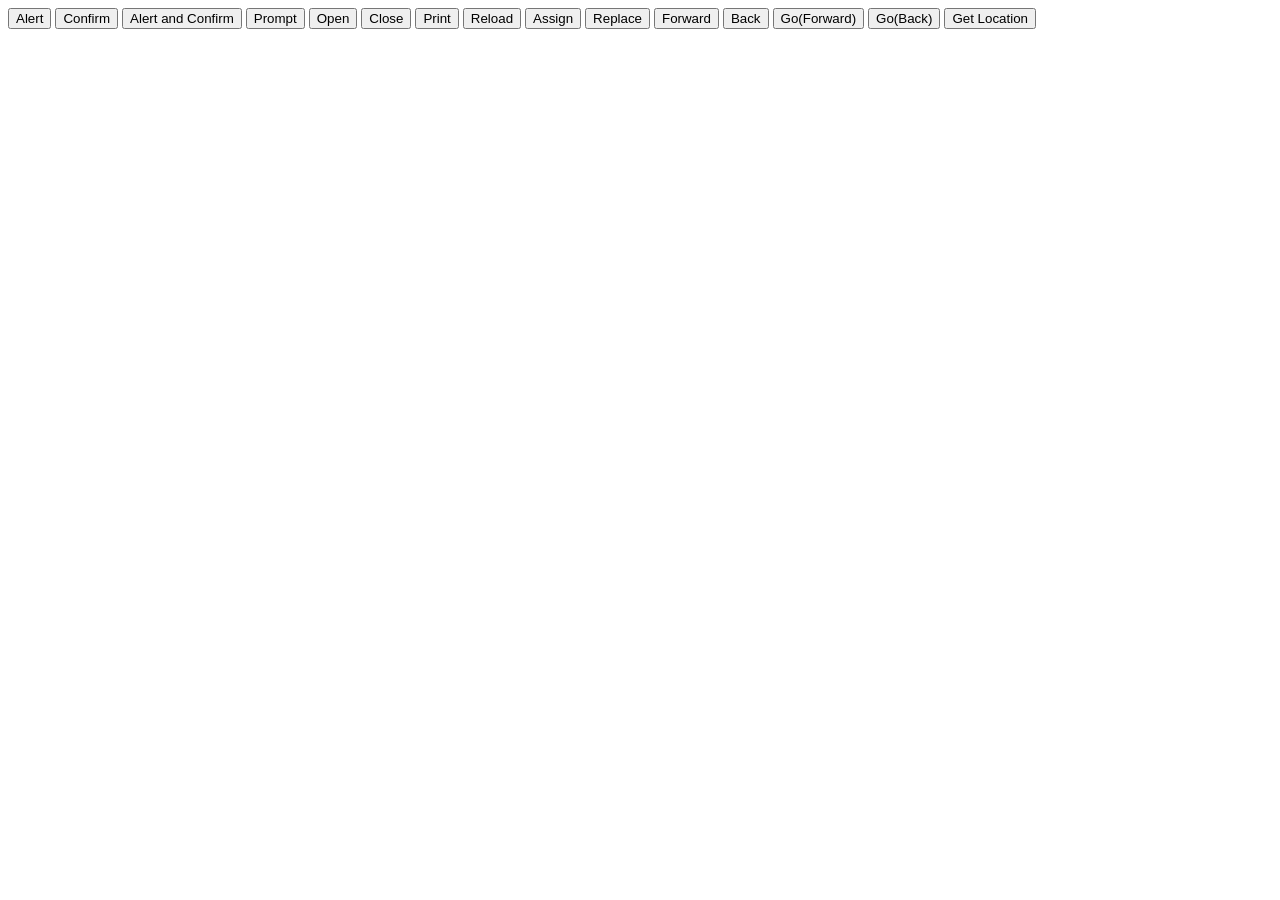
<file: 21_Bom.html>
<!DOCTYPE html>
<html lang="en">
<head>
  <meta charset="UTF-8">
  <meta name="viewport" content="width=device-width, initial-scale=1.0">
  <title>Browser Object Model</title>
</head>
<body>
  <button onclick="bom1()">Alert</button>
  <button onclick="bom2()">Confirm</button>
  <button onclick="bom3()">Alert and Confirm</button>
  <button onclick="bom4()">Prompt</button>
  <button onclick="bom5()">Open</button>
  <button onclick="bom6()">Close</button>
  <button onclick="bom7()">Print</button>
  <button onclick="bom8()">Reload</button>
  <button onclick="bom9()">Assign</button>
  <button onclick="bom10()">Replace</button>
  <button onclick="bom11()">Forward</button>
  <button onclick="bom12()">Back</button>
  <button onclick="bom13()">Go(Forward)</button>
  <button onclick="bom14()">Go(Back)</button>
  <button onclick="bom15()">Get Location</button>
  <script src="./21_Bom.js"></script>
</body>
</html>
</file>
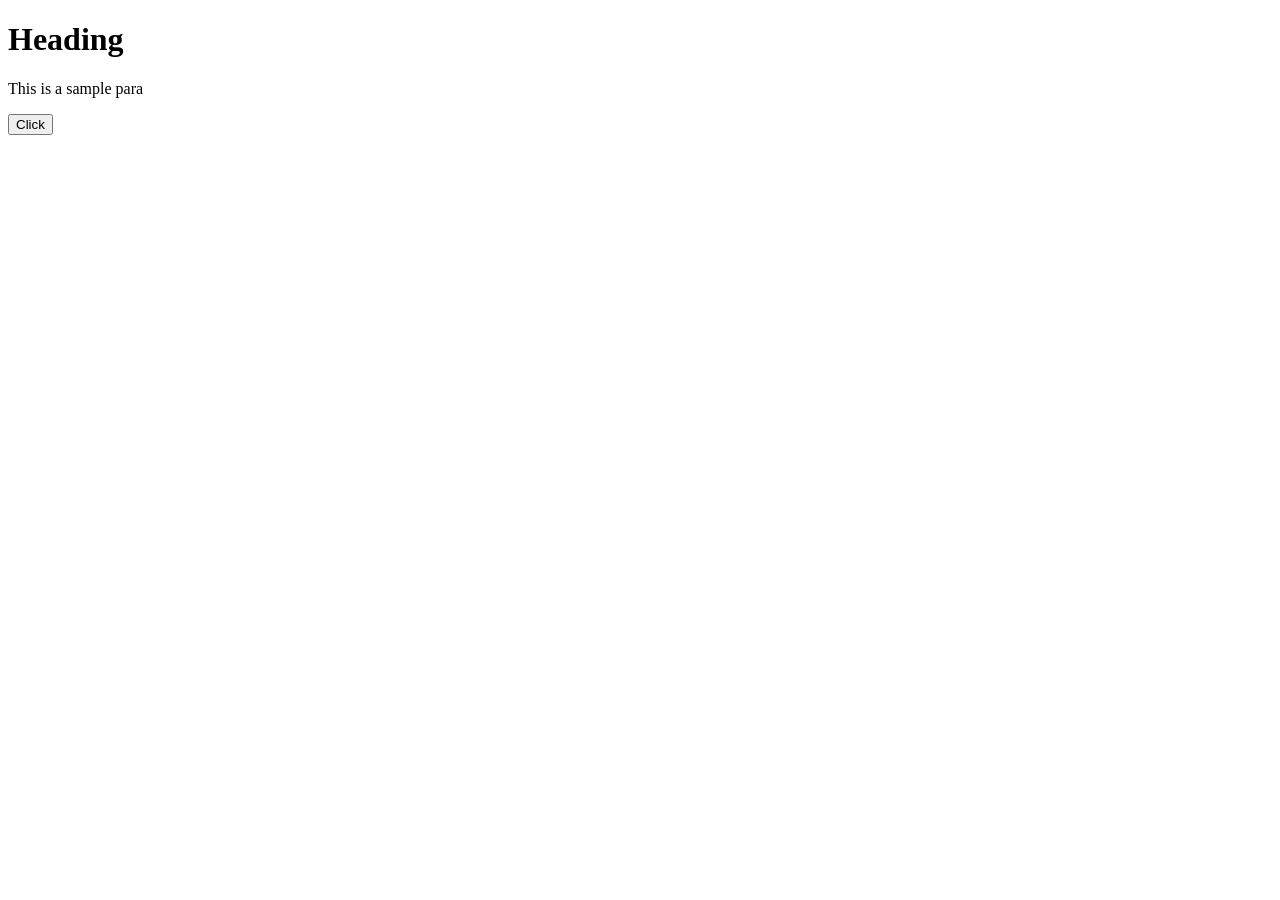
<file: 22_Dom.html>
<!DOCTYPE html>
<html lang="en">

<head>
  <meta charset="UTF-8">
  <meta name="viewport" content="width=device-width, initial-scale=1.0">
  <title>Document Object Model</title>
</head>
<body>
  <!-- !Accessing the elements -->
  <!-- <h1 id="heading">Happy Diwali in Advance 💥</h1>
  <p id="para">Lorem ipsum dolor sit amet.</p>
  <img src="https://i.redd.it/a6wxa15zcwrh1.jpg" alt="ramayana" height="300" width="200" class="poster">
  <img src="https://m.media-amazon.com/images/M/MV5BMjA2ODRkMGUtNzUxNC00MmM5LTk3YjQtNTkxNTFlNzFiMjNiXkEyXkFqcGc@._V1_.jpg" alt="adipurush" height="300" width="200" class="poster">
  <input type="text">
  <input type="text">
  <input type="text"> -->
  <!-- !Accessing text content -->
  <!-- <p id="para">Tomorrow class are <b style="display:none;">not</b> there 😉</p> -->
  <!-- ! changing text content -->
  <!-- <div id="content"></div> -->
  <!-- !Stylings -->
  <!-- <h2 id="greet">Hello Everyone 🤗</h2> -->
  <!-- !Working with attributes -->
  <!-- <h1>Welcome Back!</h1> -->
  <!-- !classList -->
  <!-- <p id="para">Lorem ipsum dolor</p>
  <button onclick="dealWithClass()">Click</button> -->
  <script src="./22_Dom.js"></script>
</body>

</html>
</file>
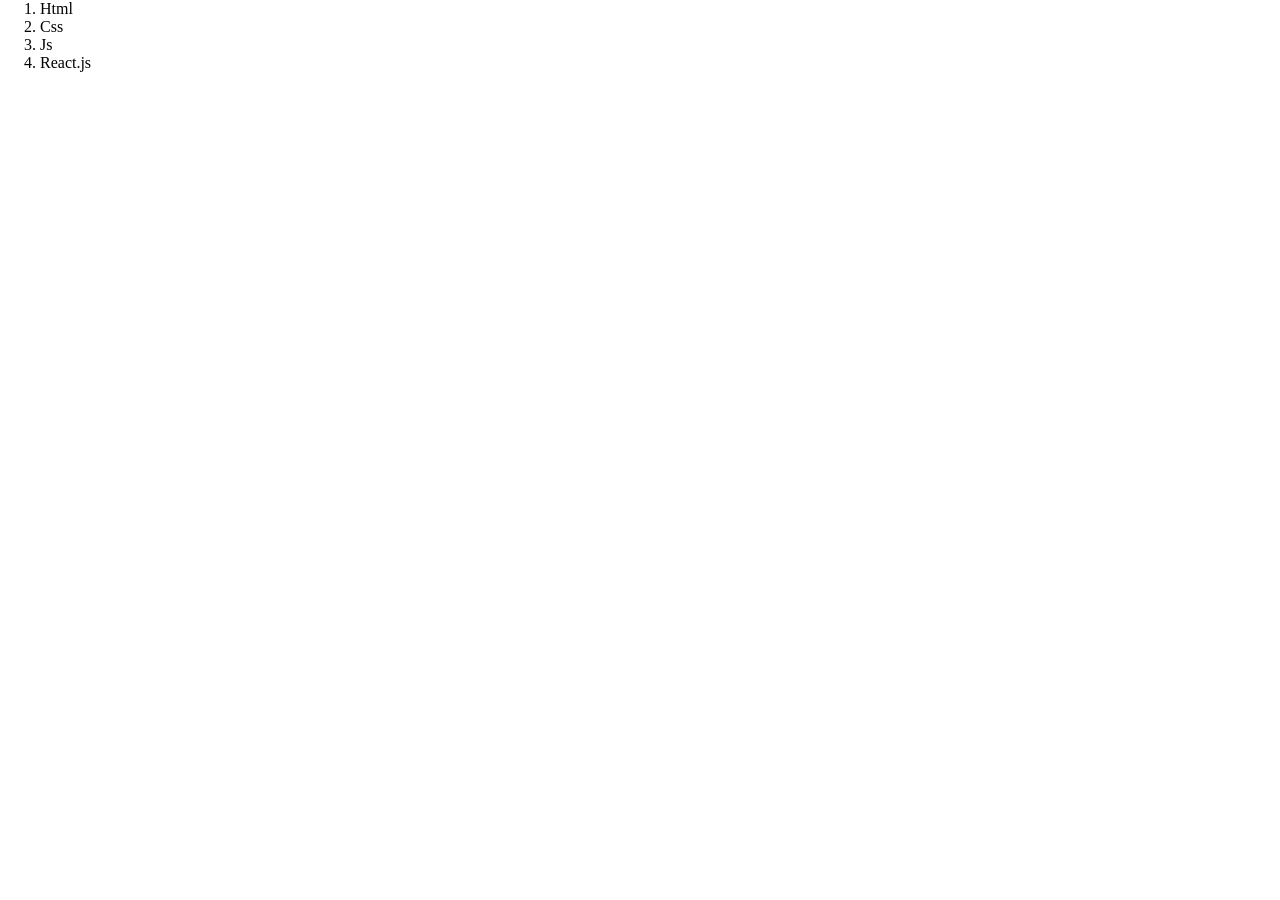
<file: 23_Events.html>
<!DOCTYPE html>
<html lang="en">

<head>
  <meta charset="UTF-8">
  <meta name="viewport" content="width=device-width, initial-scale=1.0">
  <title>Events</title>
  <link rel="stylesheet" href="./23_Events.css">
</head>

<body>
  <!-- !Inline Events -->
  <!-- <button onclick="console.log('Hiiiii....')">Click to Print Hi</button>
  <button ondblclick="console.log('Byee...')">Double Click to Print Bye</button> -->
  <!-- !DOM Property -->
  <!-- <h1 id="heading">Click to add color</h1>
  <h1 id="greet">Welcome User</h1> -->
  <!-- !addEventListener -->
  <!-- <p id="para">Lorem ipsum dolor sit amet.</p>
   <p id="request">Atleast help me to add colors</p> -->
  <!-- !Event Object -->
  <!-- <form>
    <fieldset>
      <legend>Login Form 😉</legend>
      <input type="email" placeholder="Enter your email">
      <br><br>
      <input type="password" placeholder="Enter your password">
      <br><br>
      <input type="submit" value="Login">
    </fieldset>
  </form> -->
  <!-- ! Input , Change , Focus and Blur -->
  <!-- <input type="text" id="searchField" placeholder="Search..."> -->
  <!-- !KeyUp and KeyDown -->
  <!-- <textarea></textarea> -->
  <!-- !Event Propagation -->
  <!-- <div id="outer">
    <div id="inner"></div>
   </div> -->
  <!-- !Event Delegation -->
   <ol id="courses">
    <li>Html</li>
    <li>Css</li>
    <li>Js</li>
    <li>React.js</li>
   </ol>
  <script src="./23_Events.js"></script>
</body>

</html>
</file>
<file: 23_Events.css>
* {
  margin: 0;
  box-sizing: border-box;
}

#outer {
  height: 400px;
  width: 400px;
  background-color: yellow;
  border: 5px solid black;
  display: flex;
  justify-content: center;
  align-items: center;
}

#inner {
  height: 200px;
  width: 200px;
  background-color: red;
  border: 5px solid black;
}
</file>
